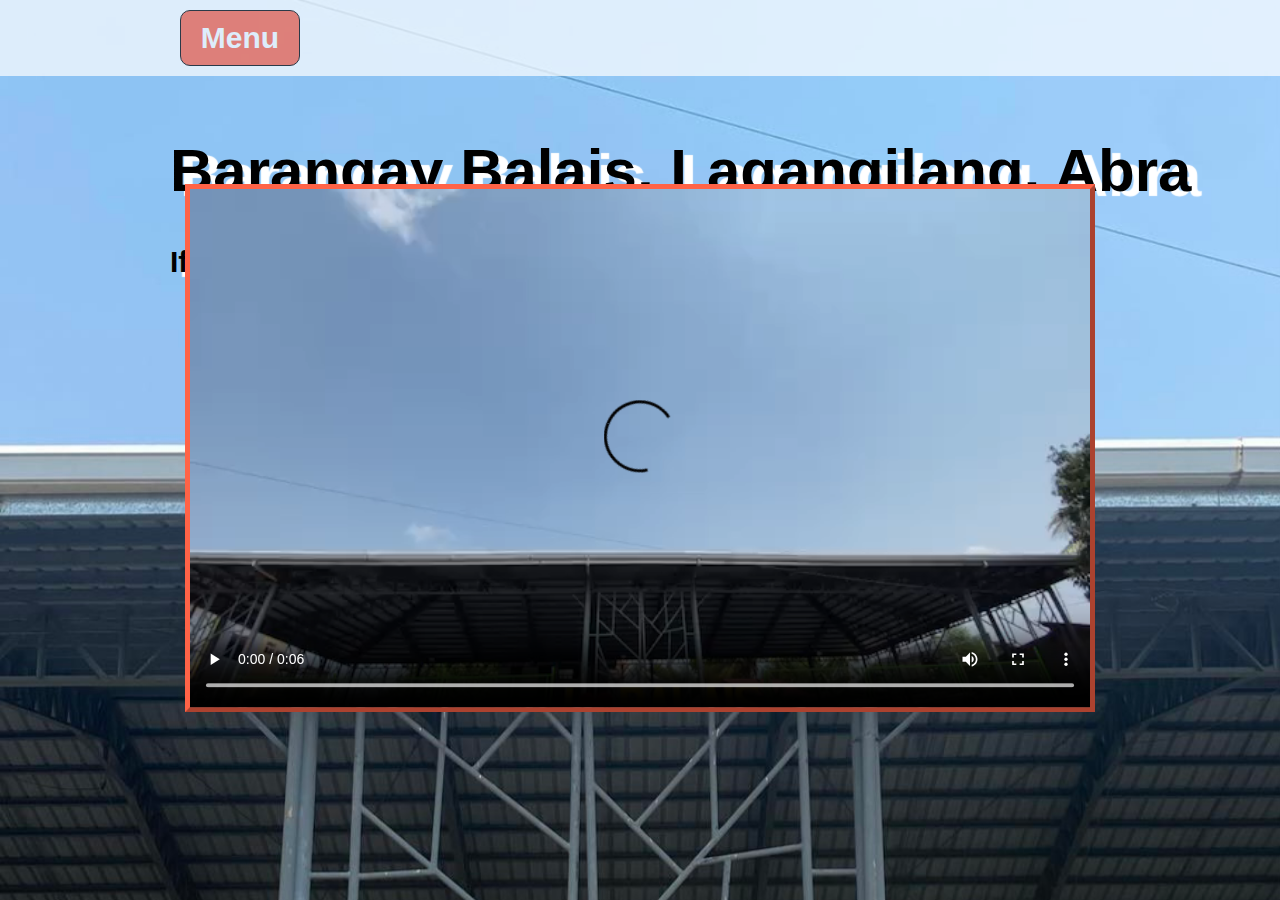
<file: index.html>
<!DOCTYPE html>
<html lang="en">
<head>
<meta charset="UTF-8">
<meta http-equiv="X-UA-Compatible" content="IE=edge">
<meta name="viewport" content="width=device-width, initial-scale=1.0">
<title>Barangay Balais</title>
<link rel="stylesheet" href="style.css">
</head>
<body>
<header>
  
    <button class="menu" onclick="toggleNav()"><b>Menu</b></button>
</header>

<nav id="sidebar">
    <button class="close-btn" onclick="toggleNav()">&times;</button>
    <a href="about.html" onclick="toggleNav()">About</a>
    <a href="services.html" onclick="toggleNav()">Services</a>
    <a href="community.html" onclick="toggleNav()">Community</a>
    <a href="contact.html" onclick="toggleNav()">Contact</a>
</nav>

<div class="content">
    <h1>Barangay Balais, Lagangilang, Abra</h1>
    <p><b>If you have concern please contact us</b></p>
</div>

<div class="vidfront">
  <video width="900px" height="100%"controls>
         <source src="vid.mp4" type="video/mp4">
     
  
  
</div>
<script>
    function toggleNav() {
        document.getElementById("sidebar").classList.toggle("open");
    }
</script>
</body>
</html>
</file>
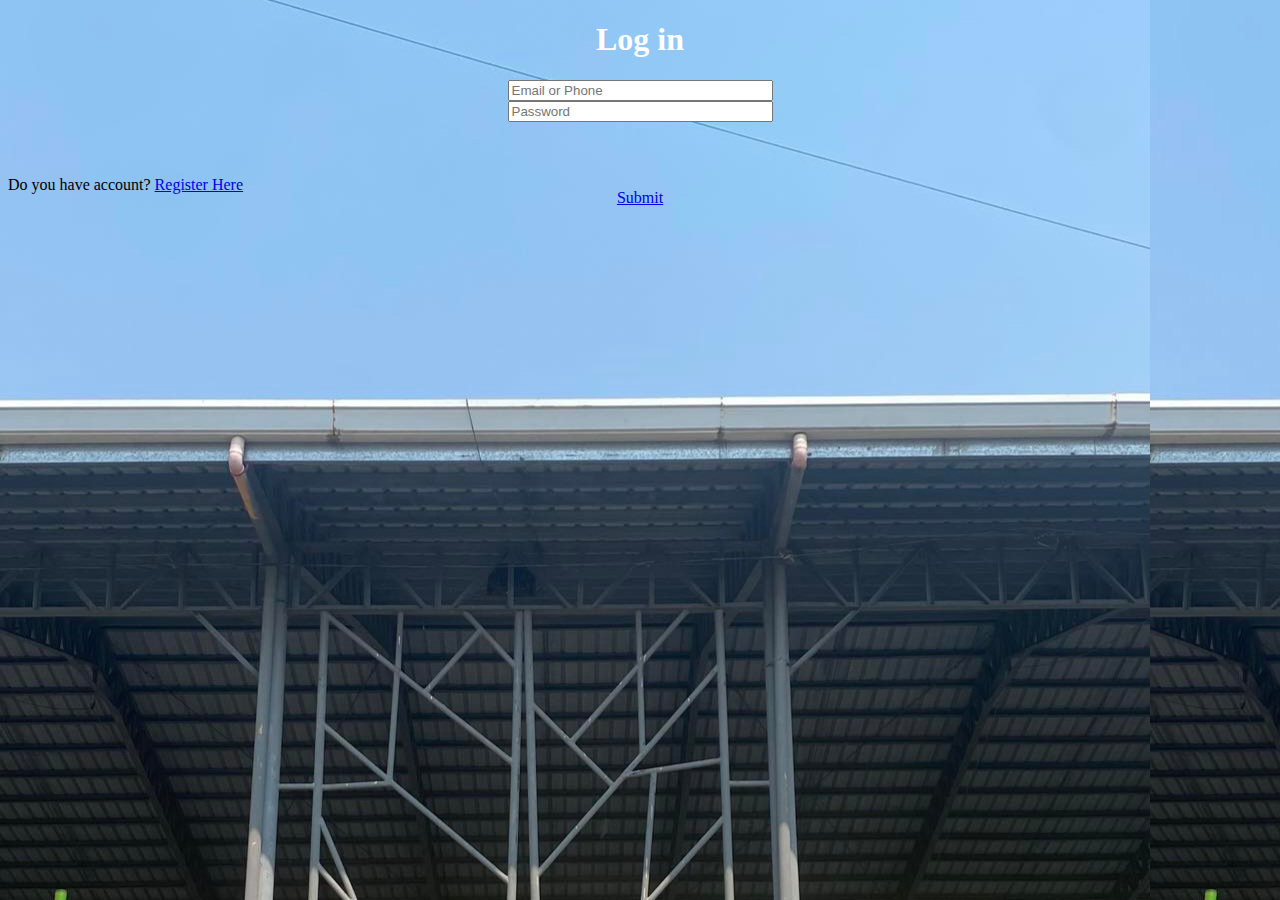
<file: contact.html>
<!DOCTYPE html>
<html>

<head>
  <meta charset="UTF-8">
  <meta name="viewport" content="width=device-width, initial-scale=1">
  <title></title>
  <h1>Log in</h1>
</head>

<body>
  <style>
  h1{
    text-align: center;
    color:white;
  }
.btn{
  position: absolute;
  top:22%;
  left:50%;
  transform: translate(-50%,-50%);
}
body{
  background-image:url(bg.jpg);
}
  </style>
<input type="text" placeholder="Email or Phone" size="30" style="display:block; margin: 0 auto; "<br>
<input type="password" placeholder="Password" size="30" style="display:block;margin:0 auto;" ><br><br>
<div class="btn">
<a class="btn btn-primary" href="ContactLogin.html" role="button" <button class="btn btn-primary" type="submit">Submit</button></a>
</div>
<br>
Do you have account?
<a href="create.html">Register Here</a>

</body>

</html>
</file>
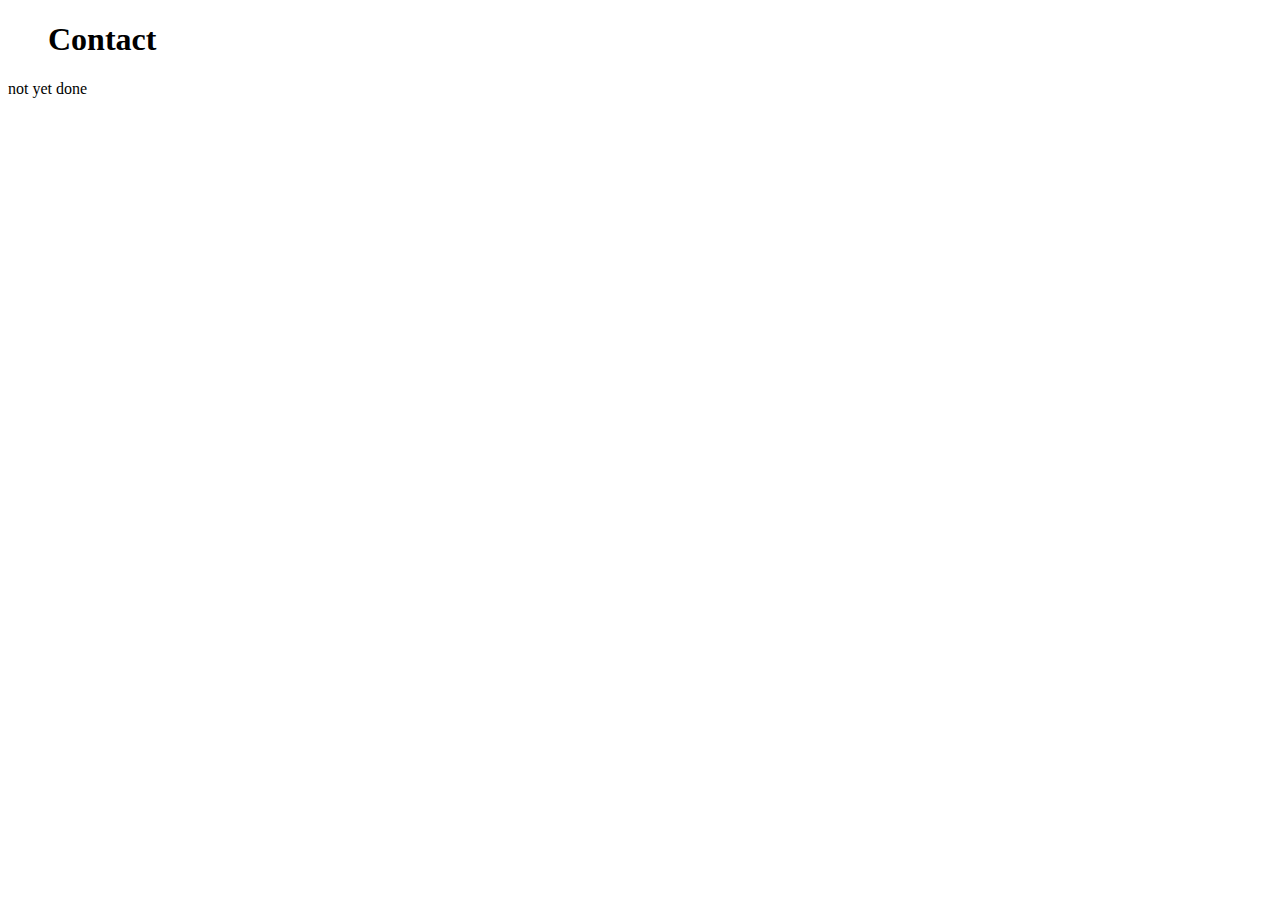
<file: ContactLogin.html>
<!DOCTYPE html>
<html>

<head>
  <meta charset="UTF-8">
  <meta name="viewport" content="width=device-width, initial-scale=1">
  <title></title>
  <ul>
    <h1>Contact</h1>
  </ul>
</head>

<body>
not yet done
</body>

</html>
</file>
<file: style.css>
body {
        font-family: Arial, sans-serif;
        margin: 0;
        padding: 0;
        background-image:url(bg.jpg);
        background-repeat: no-repeat;
        background-attachment: fixed;
        background-size:cover;
    }
    header {
        background-color: white;
        opacity: 0.7;
        padding: 10px 20px;
        text-align: center;
    }
    nav {
        height: 100%;
        width: 0;
        position: fixed;
        z-index: 1;
        top: 0;
        left: 0;
        background-color:white;
        
        overflow-x: hidden;
        transition: 0.5s;
        padding-top: 60px;
    }
    nav a {
        padding: 10px 15px;
        text-decoration: none;
        font-size: 25px;
        color: white;
        display: block;
        transition: 0.3s;
    }
    nav a {
        background-color: khaki;
        color: black;
    }
    nav .close-btn {
        position: absolute;
        top: 10px;
        right: 10px;
        font-size: 30px;
        color: black;
    }
    nav.open {
        width: 250px;
    }
    .menu {
        font-size: 30px;
        color: white;
        padding: 10px 20px;
        background-color:tomato;
        border: 1px solid black;
        border-radius:10px;
        margin-left: -800px;
    }
    .content {
      
        margin-left: 150px;
        padding: 20px;
        font-size:30px;
        text-shadow: 10px 5px 1px white;
    }
  .vidfront{
    position:absolute;
    top:50%;
    left:50%;
    transform:translate(-50%,-50%)
  }
  video{
    border:5px outset tomato;
  }
</file>
